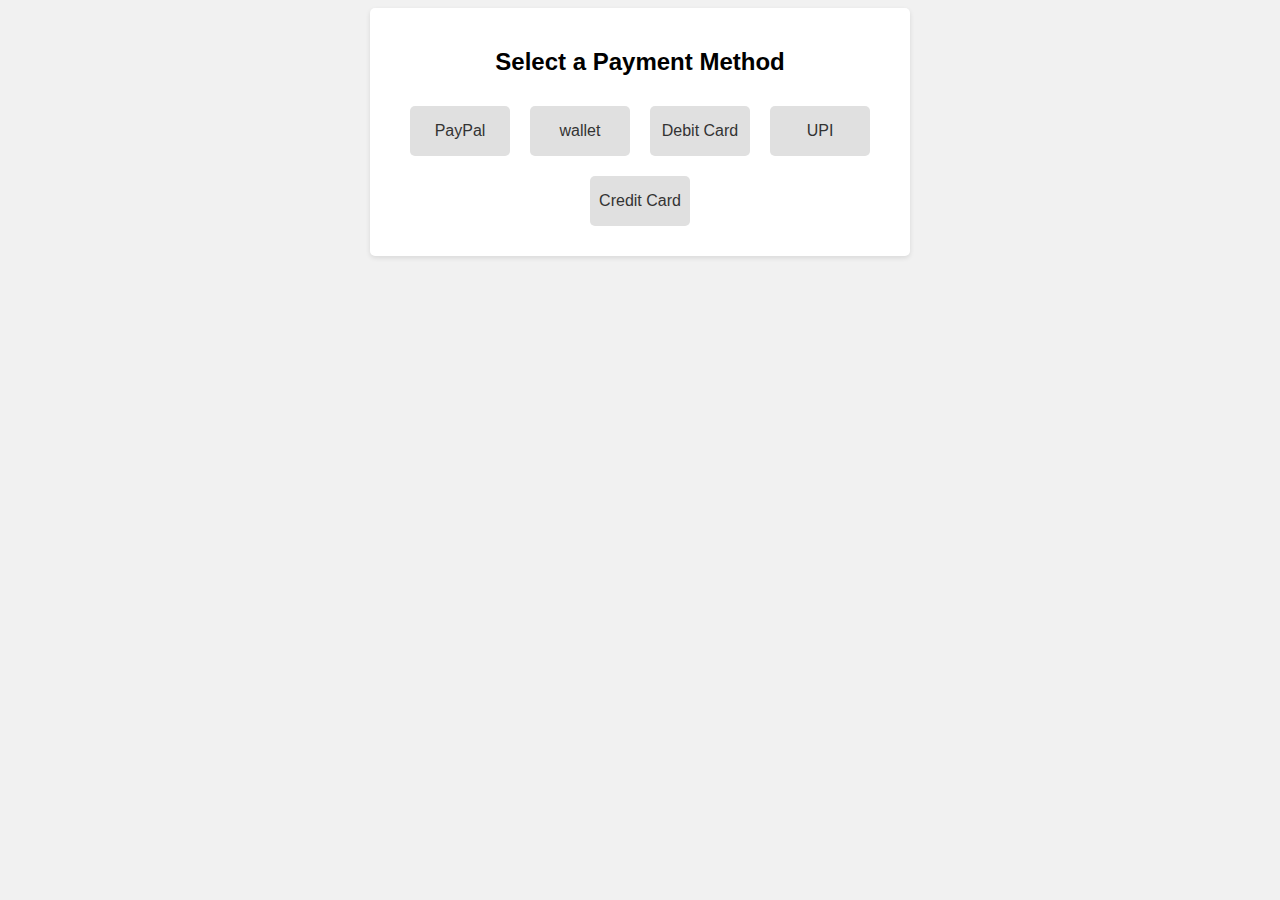
<file: paymentmode.html>
<!DOCTYPE html>
<html>
<head>
  <title>Payment Link Page</title>
  <style>
    body {
      font-family: Arial, sans-serif;
      background-color: #f1f1f1;
    }

    .container {
      max-width: 500px;
      margin: 0 auto;
      padding: 20px;
      background-color: #fff;
      border-radius: 5px;
      box-shadow: 0 2px 5px rgba(0, 0, 0, 0.1);
    }

    h2 {
      text-align: center;
    }

    .payment-methods {
      display: flex;
      flex-wrap: wrap;
      justify-content: center;
      margin-top: 20px;
    }

    .payment-methods a {
      display: flex;
      align-items: center;
      justify-content: center;
      width: 100px;
      height: 50px;
      margin: 10px;
      background-color: #e0e0e0;
      color: #333;
      text-decoration: none;
      border-radius: 5px;
      transition: background-color 0.3s ease;
    }

    .payment-methods a:hover {
      background-color: #ccc;
    }
  </style>
</head>
<body>
  <div class="container">
    <h2>Select a Payment Method</h2>
    <div class="payment-methods">
      <a href="#">PayPal</a>
      <a href="#">wallet</a>
      <a href="#">Debit Card</a>
      <a href="#">UPI</a>
      <a href="#">Credit Card</a>
      <!-- Add more payment methods here -->
    </div>
  </div>
</body>
</html>
</file>
